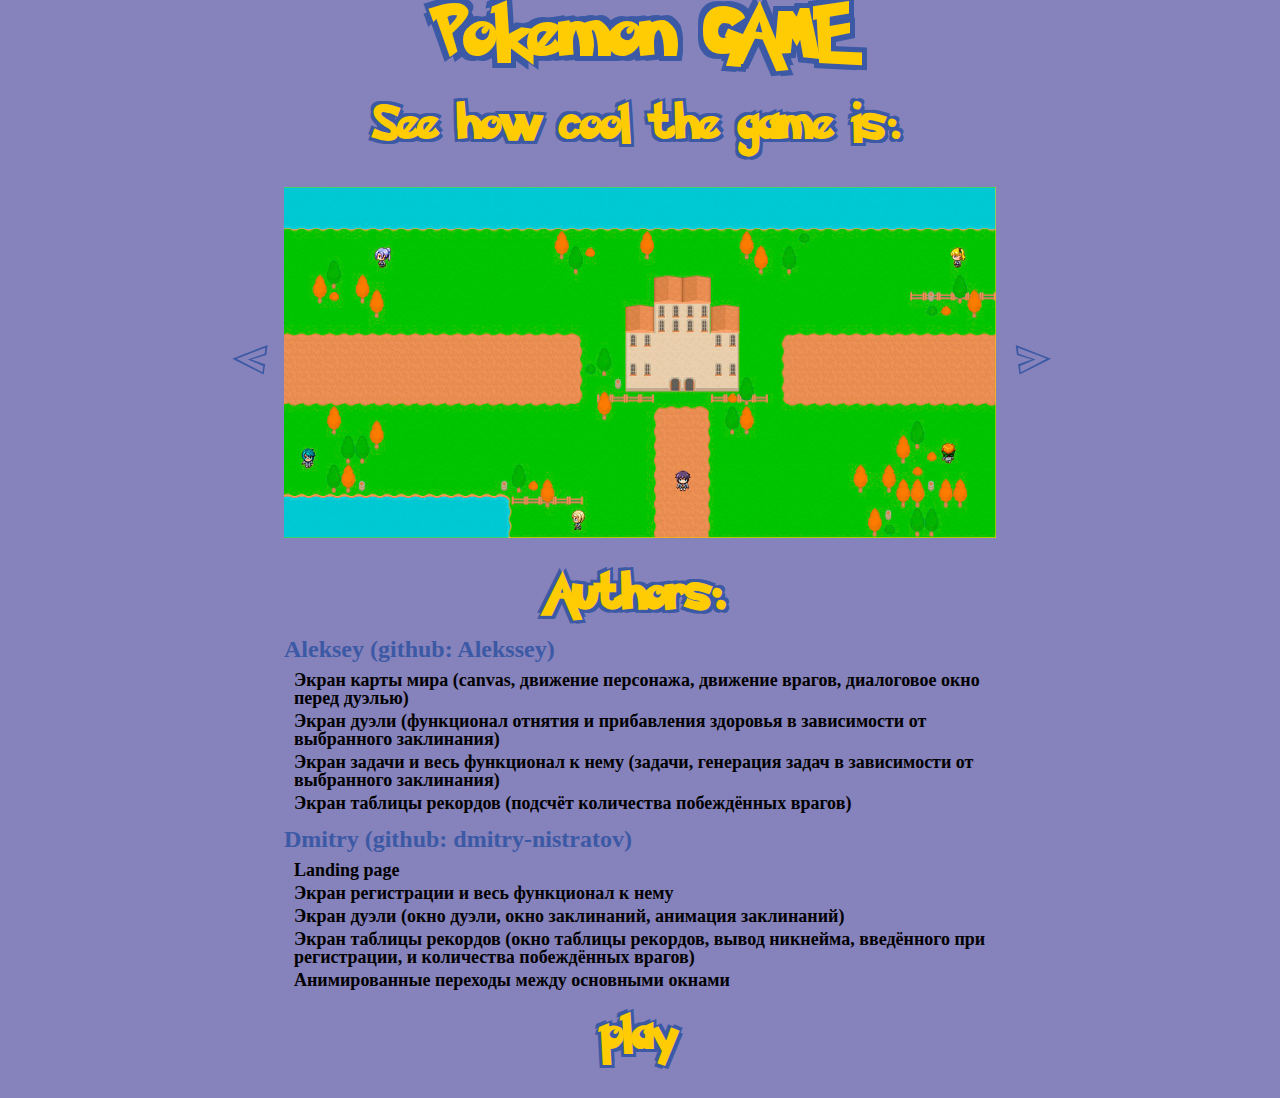
<file: index.html>
﻿<!DOCTYPE html>
<html lang="en">
<head>
	<meta charset="UTF-8">
	<title>Pokemon GAME</title>
	<link rel="stylesheet" href="styles-landing-page/style.css">
</head>
<body>
	<main>
		<section class="wrapper">
	 		<div class="logo">
				<h1>Pokemon GAME</h1>
			</div>
			<p class="item">See how cool the game is:</p>
			<div class="gallery">
				<input type="button" name="prev" value="<" class="button-nxt-prv prev">
				<div class="screensh">
						<img src="assets-landing-page/images/scr1.jpg" class="showed" alt="">
						<img src="assets-landing-page/images/scr2.jpg" alt="">
						<img src="assets-landing-page/images/scr3.jpg" alt="">
						<img src="assets-landing-page/images/scr4.jpg" alt="">
						<img src="assets-landing-page/images/scr5.jpg" alt="">
						<img src="assets-landing-page/images/scr6.jpg" alt="">
				</div>
				<input type="button" name="next" value=">" class="button-nxt-prv next">
			</div>
			<div class="authors">
				<p class="item">Authors:</p>
				<div class="authors-content">
					<p class="author">Aleksey (github: Alekssey)</p>
					<ul>
						<li>Экран карты мира (canvas, движение персонажа, движение врагов, диалоговое окно перед дуэлью)</li>
						<li>Экран дуэли (функционал отнятия и прибавления здоровья в зависимости от выбранного заклинания)</li>
						<li>Экран задачи и весь функционал к нему (задачи, генерация задач в зависимости от выбранного заклинания)</li>
						<li>Экран таблицы рекордов (подсчёт количества побеждённых врагов)</li>
					</ul>
					<p class="author">Dmitry (github: dmitry-nistratov)</p>
					<ul>
						<li>Landing page</li>
						<li>Экран регистрации и весь функционал к нему</li>
						<li>Экран дуэли (окно дуэли, окно заклинаний, анимация заклинаний)</li>
						<li>Экран таблицы рекордов (окно таблицы рекордов, вывод никнейма, введённого при регистрации, и количества побеждённых врагов)</li>
						<li>Анимированные переходы между основными окнами</li>
					</ul>
				</div>
			</div>
			<div class="bttns-container">
				<a href="game.html" class="butt-diff item">play</a>
			</div>	
		</section>
	</main>
	<footer>	 
	</footer>
	<script src="JQuery/jquery-3.2.1.min.js" defer></script>
	<script src="js-landing-page/slider.js" defer></script>
</body>
</html>
</file>
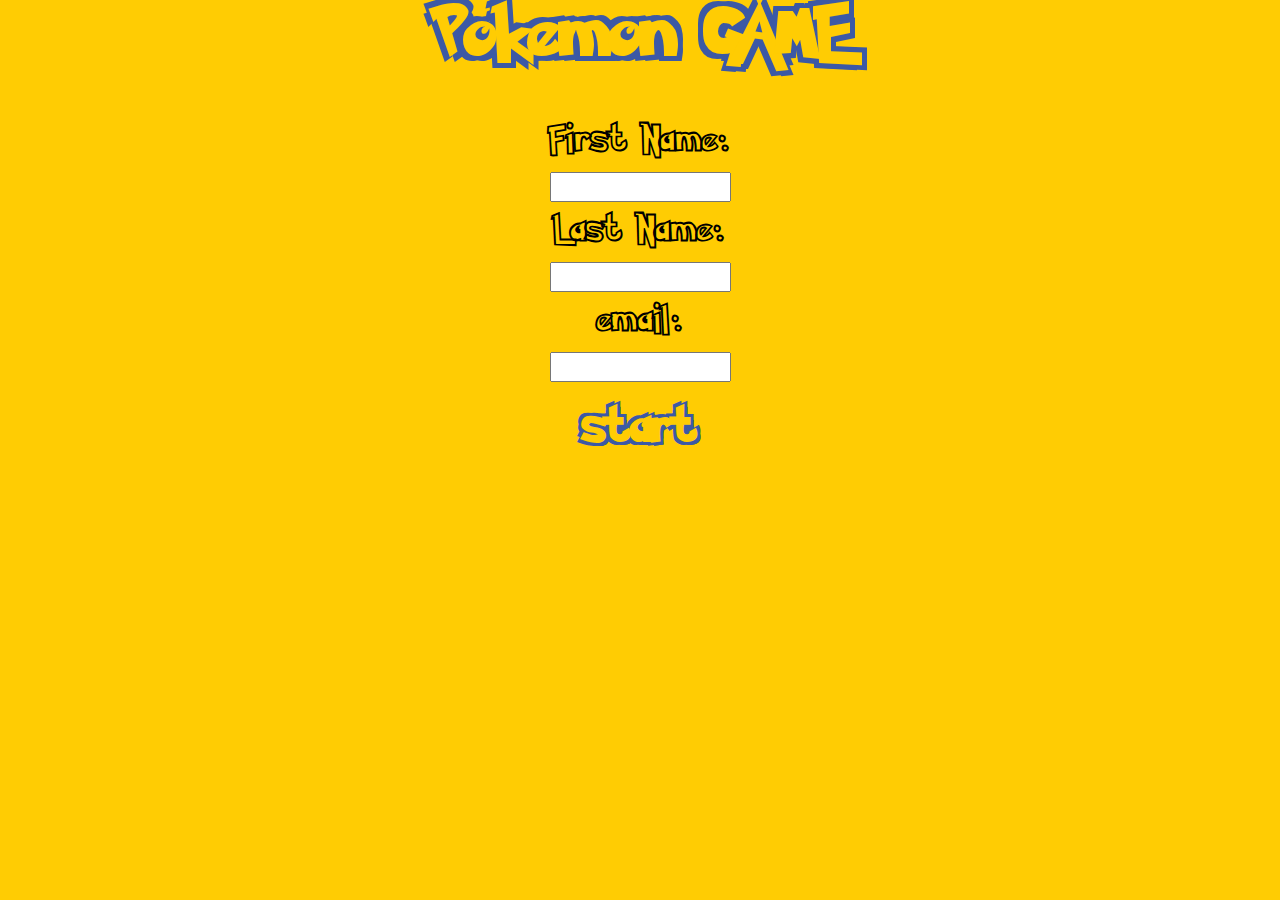
<file: game.html>
<!DOCTYPE html>
<html lang="en">
<head>
	<meta charset="UTF-8">
	<title>Pokemon GAME</title>
	<link rel="stylesheet" href="styles/style.css">
</head>
<body>
	<main>
		<audio src="assets/audio/song.mp3" type="audio/mp3" autoplay loop></audio>
		<section class="preview">
	 		<div class="logo">
				<h1>Pokemon GAME</h1>
			</div>
			<div class="form-login">
					<p>First Name:</p>
					<input type="text" class="first-name">
					<p>Last Name:</p>
					<input type="text" class="last-name">
					<p>email:</p>
					<input type="email" class="email">
				</div>
			<div class="bttns-container">
				<input type="submit" value="start" class="butt-start item">
			</div>	
		</section>
		<section class="game" style="display: none;">
			<canvas class="canvas"></canvas>
			<div class="duel-popup-overlay hide">
				<div class="duel-popup">
					<p class="duel-text">Ты хочешь сразиться со мной? Я готов! Посмотрим, на что ты способен!</p>
					<button class="make-duel">Start a battle</button>
				</div>
			</div>
		</section>
		<section class="conclusion" style="display: none;">
			<p class="conclusion__text">Game over</p>
			<p class="top_10_text">Top 10:</p>
			<ol class="top_10">
			</ol>
			<button class="make-duel play-again">Play</button>
		</section>
	</main>
	<footer>	 
	</footer>
	<script src="js/canvas.js" defer></script>
	<script src="js/preview.buttons.js" defer></script>

	<script src="js/duel-task.js" defer></script>
	<script src="js/conclusion.js" defer></script>
</body>
</html>
</file>
<file: styles-landing-page/style.css>
@import url("reset.css");
@import url("fonts.css");
* {
  margin: 0;
  padding: 0;
  box-sizing: border-box;
}
body{
  margin: 0 auto;
  background-color: #8682bb;
  text-align: center;
  font-family: 'PokemonHollow';
}
.wrapper{
  max-width: 1118px;
  box-sizing: border-box;
  margin: 0 auto;
  position: relative;
}
.logo{
  padding-top: 15px;
  margin: -8px 0 20px 0;
  user-select: none;
  cursor: default;
  user-select: none;
  color: #ffcc03;
  font-family: 'PokemonSolid';
  font-size: 60px;
  text-shadow: #3c59a5 5px 5px 0, 
  #3c59a5 -5px -5px 0, 
  #3c59a5 -5px 5px 0, 
  #3c59a5 5px -5px 0;
}
.item{
  color: #ffcc03;
  font-family: 'PokemonSolid';  
  font-size: 40px;
  text-shadow: -3px -3px 0 #3c59a5,
  3px -3px #3c59a5,
  -3px 3px #3c59a5,
  3px 3px 0 #3c59a5,
  3px 3px 0 #3c59a5;
  padding-bottom: 20px;
  padding-top: 20px;
}
.slider{
  
max-width: 840px;
display: inline-block;
}
.gallery{
  margin: 0 auto;
  margin-top: 20px;
  width: 860px;
  text-align: center;
  display: flex;
  flex-wrap: wrap;
  justify-content: center;
}
.gallery .screensh{
  position: relative;
  height: 370px;
  width: 712px;
  overflow: hidden;
}
.gallery .screensh img{
  position: absolute; /*лежат друг на друге*/
  width: 0;
  transition: opacity 1s;
}
.gallery .screensh img.showed{
  left: 0;
  width: 100%;
}
.authors{
  width: 712px;
  margin: 0 auto;
  font-weight: 700;
}
.authors-content{
  text-align: left;
  color: #000;
}
.author{
  color: #3c59a5;
  font-size: 24px;
  padding-bottom: 10px;
  font-weight: 700;
}
.authors-content{
  font-family: 'Times New Roman', Times, serif;
}
.authors-content ul{
  padding-bottom: 10px;
  padding-left: 10px;
  font-size: 18px;
}
.authors-content ul li{
  padding-bottom: 5px;
}
.button-nxt-prv{
  background-color: #8682bb;
  outline: none;
  width: 54px;
  border: 2px solid transparent;
  color: #3c59a5;
  padding-left: 10px;
  padding-right: 10px;
  margin: 0 10px 0 10px;
  font-family: 'PokemonHollow';  
  font-size: 60px;
  cursor: pointer;
}
.button-nxt-prv:active{
  font-family: 'PokemonSolid';
}
.button-nxt-prv:hover{
  border: 2px solid #3c59a5;
}
.bttns-container{
  margin: 0 auto;
  max-width: 400px;
  display: flex;
  flex-direction: column;
}
.butt-diff{
  margin: 0;
  padding-top: 0px;
  font-weight: 400;
  line-height: 60px;
  z-index: 0;
  border: none;
  border-radius: 0;
  background: transparent;
  outline: 3px dashed transparent;
  cursor: pointer;
  border: 3px solid transparent;
  font-family: 'PokemonSolid';
  text-decoration: none;
}
.butt-diff:hover{
  border: 3px solid #3c59a5;
}
</file>
<file: styles/style.css>
@import url("reset.css");
@import url("fonts.css");
@import url("login.style.css");
@import url("map.style.css");
@import url("duel.style.css");
@import url("task.style.css");
@import url("effects.style.css");
</file>
